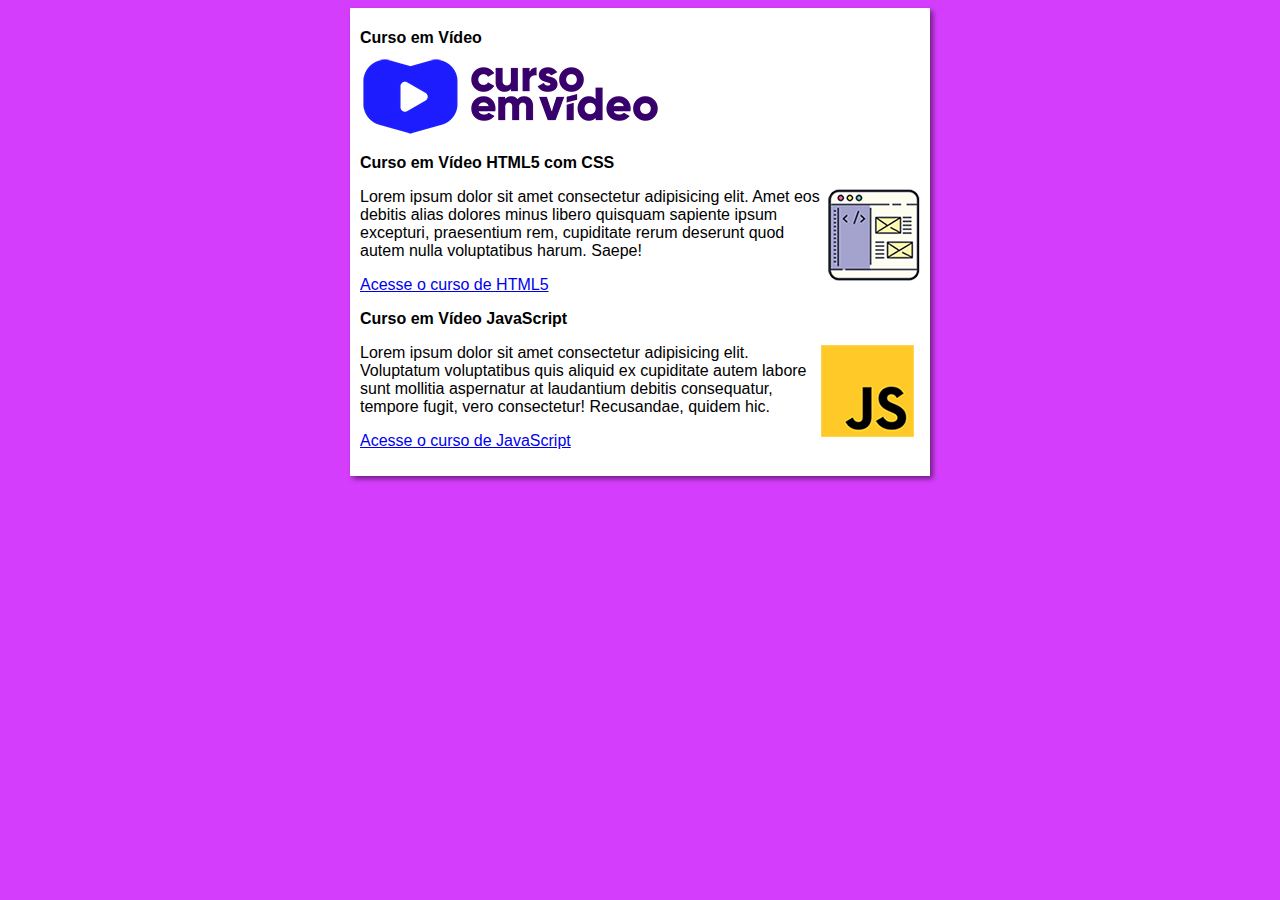
<file: index.html>
<!DOCTYPE html>
<html lang="pt-br">
<head>
    <meta charset="UTF-8">
    <meta name="viewport" content="width=device-width, initial-scale=1.0">
    <title>Curso em Vídeo</title>
    <link rel="stylesheet" href="estilo/style.css">
</head>
<body>
    <main>
        <header>
            <h1>Curso em Vídeo</h1>
            <img src="imagens/curso-em-video-cor.png" alt="">
        </header>
        <article>
            <h2>Curso em Vídeo HTML5 com CSS</h2>
            <img class="lado" src="imagens/curso-html-css.png" alt="">
            <p> Lorem ipsum dolor sit amet consectetur adipisicing elit. Amet eos debitis alias dolores minus libero quisquam sapiente ipsum excepturi, praesentium rem, cupiditate rerum deserunt quod autem nulla voluptatibus harum. Saepe!</p>
            <p><a href="curso-html5.html">Acesse o curso de HTML5</a></p>
        </article>
        <article>
            <h2>Curso em Vídeo JavaScript</h2>
            <img class="lado" src="imagens/curso-javascript.png" alt="">
            <p>Lorem ipsum dolor sit amet consectetur adipisicing elit. Voluptatum voluptatibus quis aliquid ex cupiditate autem labore sunt mollitia aspernatur at laudantium debitis consequatur, tempore fugit, vero consectetur! Recusandae, quidem hic.</p>
            <p><a href="curso-javascript.html">Acesse o curso de JavaScript</a></p>
        </article>
    </main>
    <a href=""></a>
</body>
</html>
</file>
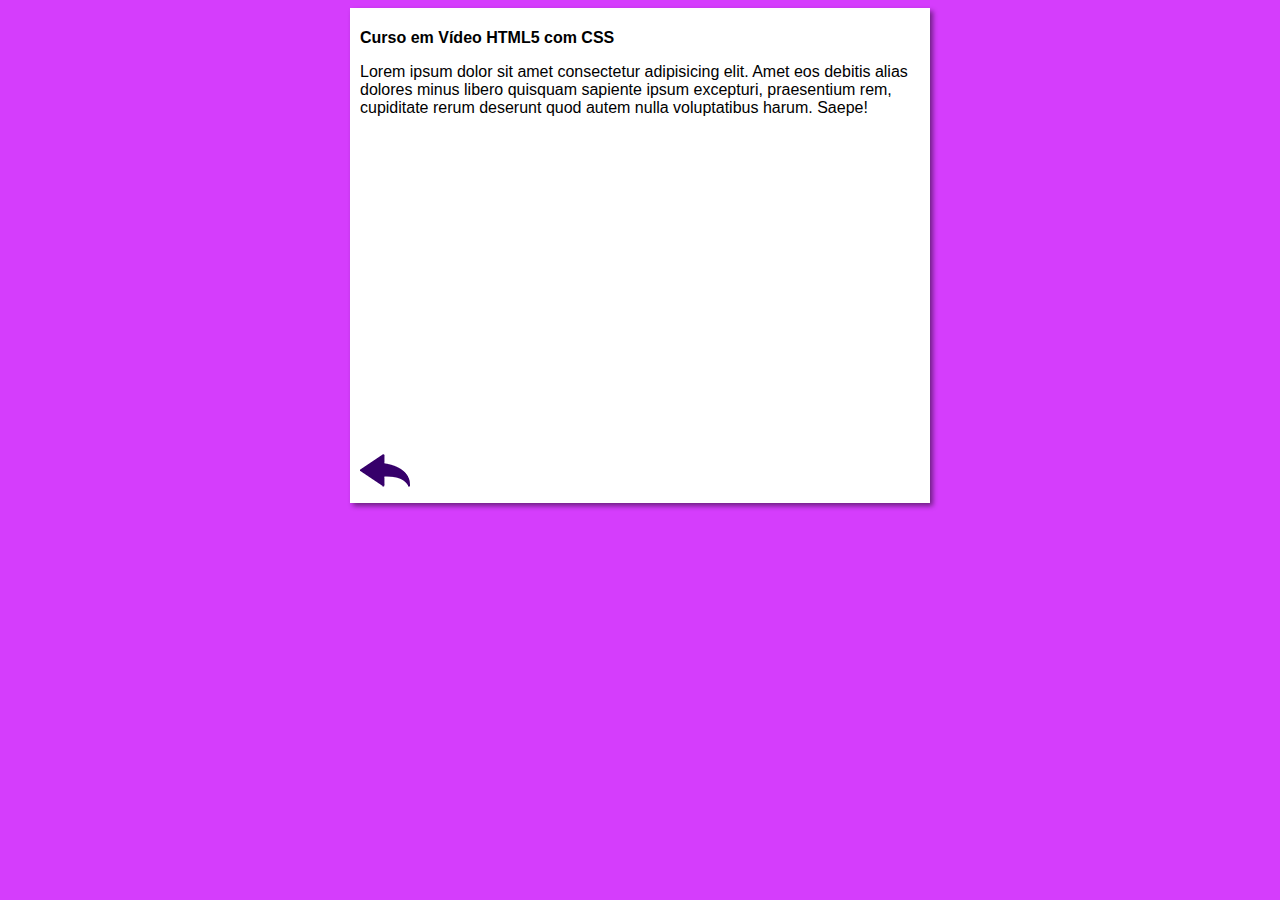
<file: curso-html5.html>
<!DOCTYPE html>
<html lang="pt-br">
<head>
    <meta charset="UTF-8">
    <meta name="viewport" content="width=device-width, initial-scale=1.0">
    <title>Curso em Vídeo HTML5</title>
    <link rel="stylesheet" href="estilo/style.css">
</head>
<body>
    <main>
        <article>
            <header>
                <h1>Curso em Vídeo HTML5 com CSS</h1>
            </header>
            <p> Lorem ipsum dolor sit amet consectetur adipisicing elit. Amet eos debitis alias dolores minus libero quisquam sapiente ipsum excepturi, praesentium rem, cupiditate rerum deserunt quod autem nulla voluptatibus harum. Saepe!</p>
            <iframe width="560" height="315" src="https://www.youtube.com/embed/riSVzwlSnhw" frameborder="0" allow="accelerometer; autoplay; encrypted-media; gyroscope; picture-in-picture" allowfullscreen></iframe>
            <a href="index.html"><img src="imagens/btn-back.png" alt=""></a>
        </article>
    </main>
</body>
</html>
</file>
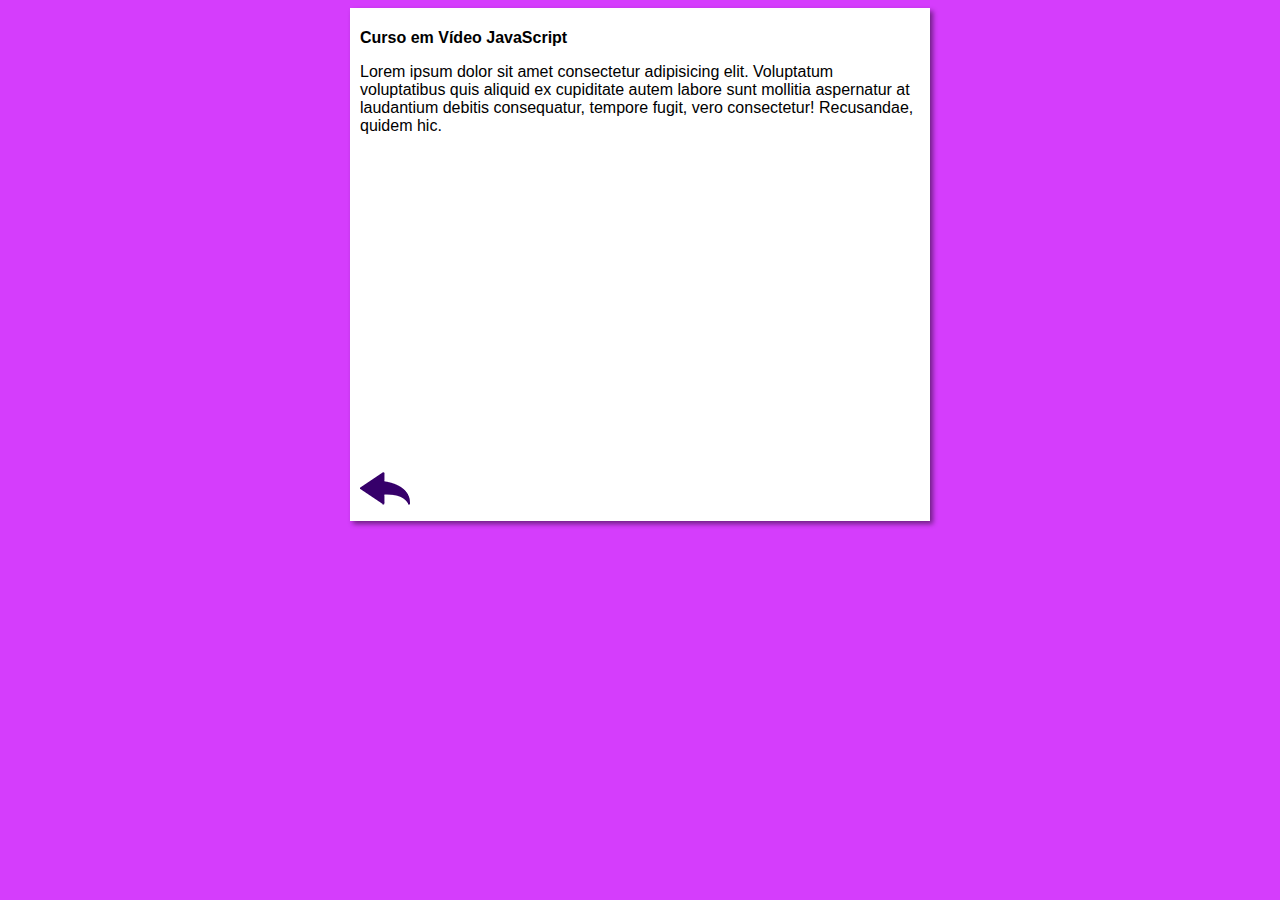
<file: curso-javascript.html>
<!DOCTYPE html>
<html lang="pt-br">
<head>
    <meta charset="UTF-8">
    <meta name="viewport" content="width=device-width, initial-scale=1.0">
    <title>Curso em Vídeo JavaScript</title>
    <link rel="stylesheet" href="estilo/style.css">
</head>
<body>
    <main>
        <article>
            <header>
                <h1>Curso em Vídeo JavaScript</h1>
            </header>
            <p>Lorem ipsum dolor sit amet consectetur adipisicing elit. Voluptatum voluptatibus quis aliquid ex cupiditate autem labore sunt mollitia aspernatur at laudantium debitis consequatur, tempore fugit, vero consectetur! Recusandae, quidem hic.</p>
            <iframe width="560" height="315" src="https://www.youtube.com/embed/BXqUH86F-kA" frameborder="0" allow="accelerometer; autoplay; encrypted-media; gyroscope; picture-in-picture" allowfullscreen></iframe>
            <a href="index.html"><img src="imagens/btn-back.png" alt=""></a>
        </article>
    </main>
</body>
</html>
</file>
<file: estilo/style.css>
* {
    font-family: Arial, Helvetica, sans-serif;
    font-size: 16px;
}
body {
    background-color: rgb(213, 61, 252);
}

* main{
    background-color: white;
    width: 560px;
    margin: auto;
    padding: 10px;
    box-shadow: 3px 3px 5px rgba(0, 0, 0, 0.473);
}

img.lado {
    float: right;
}
</file>
